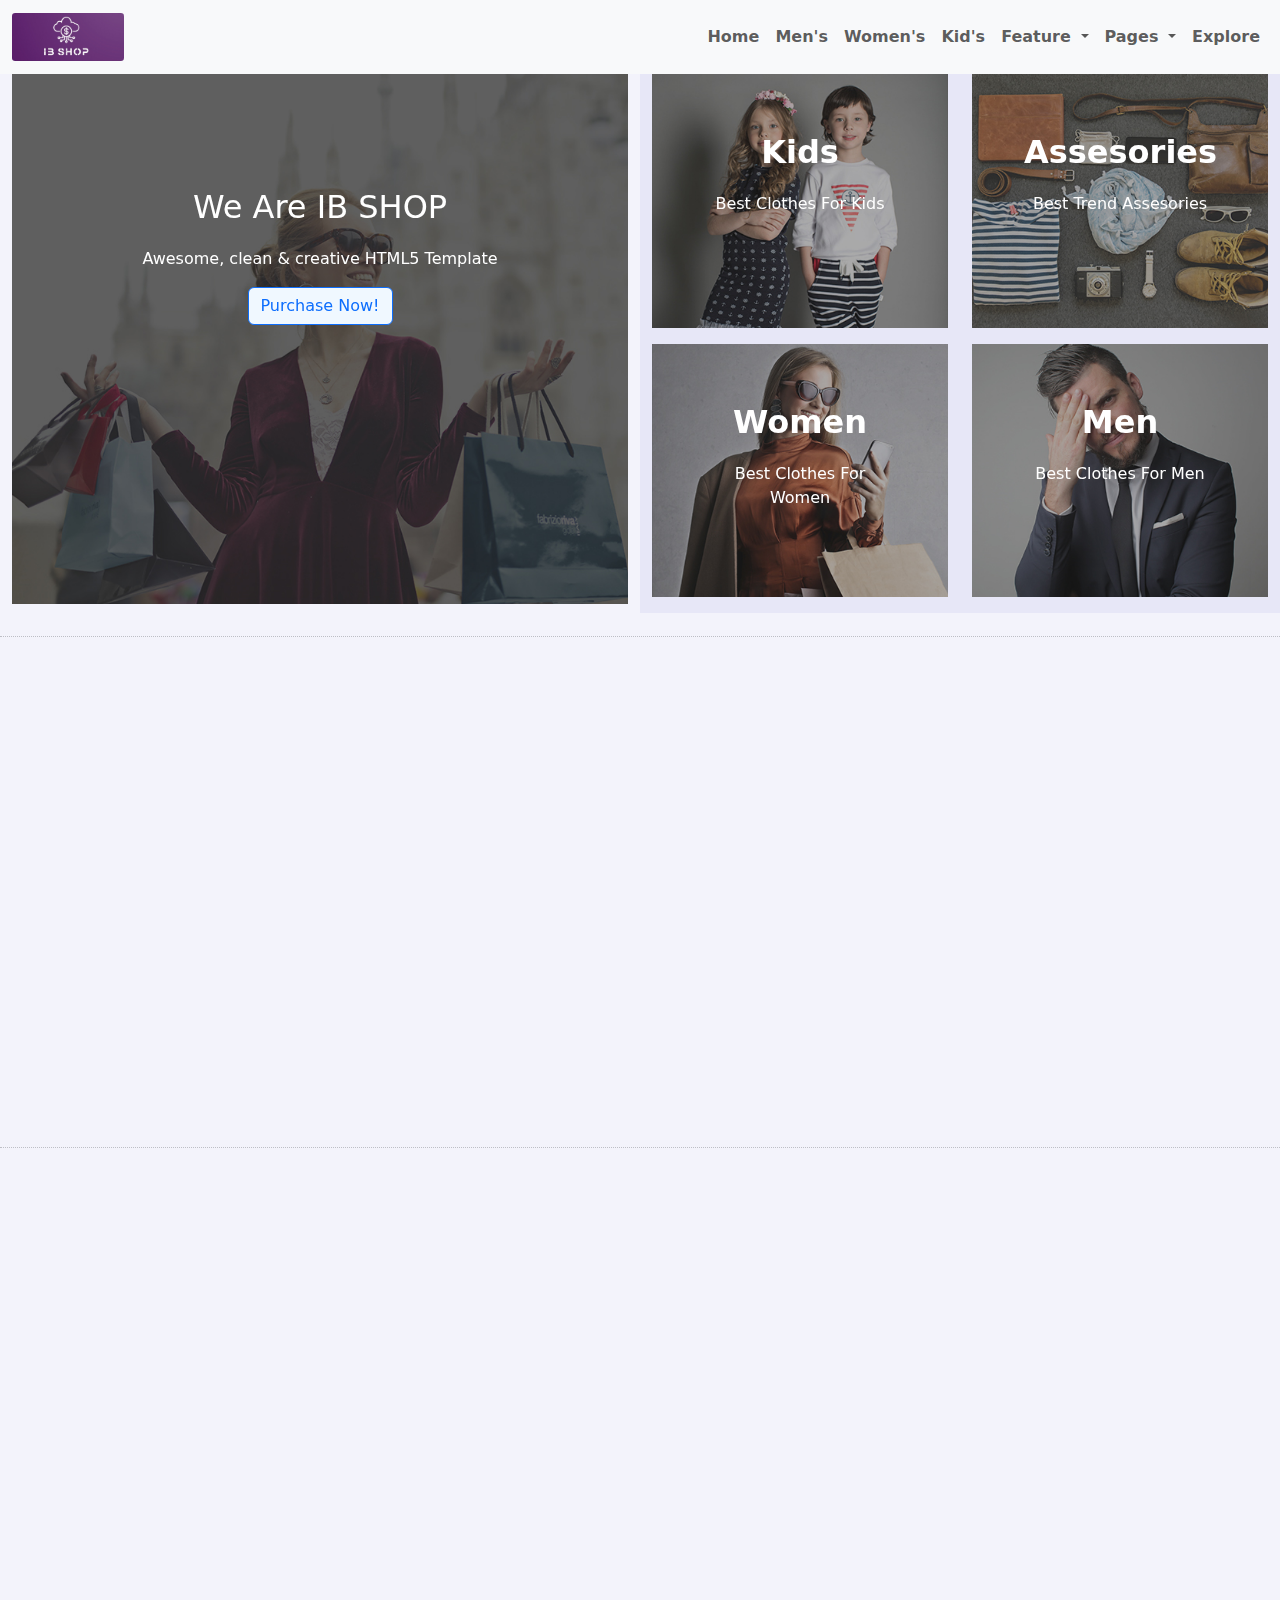
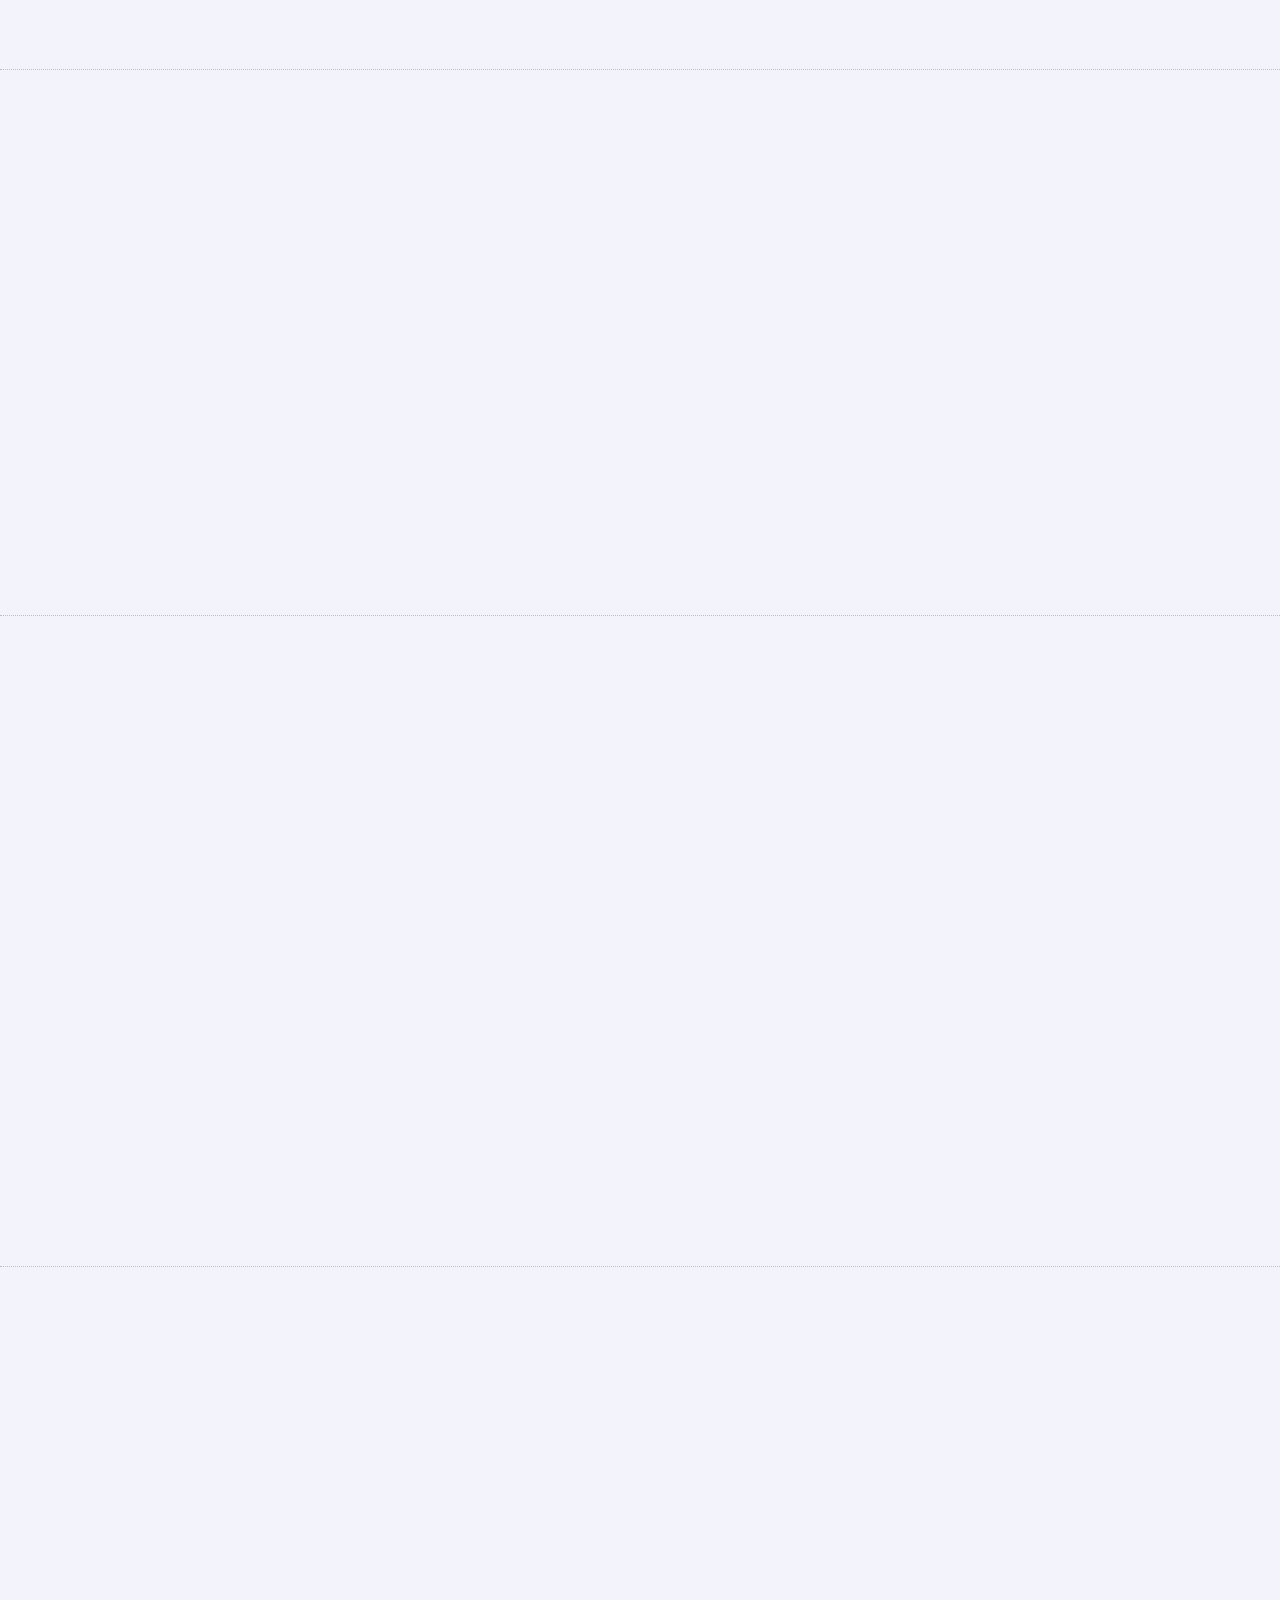
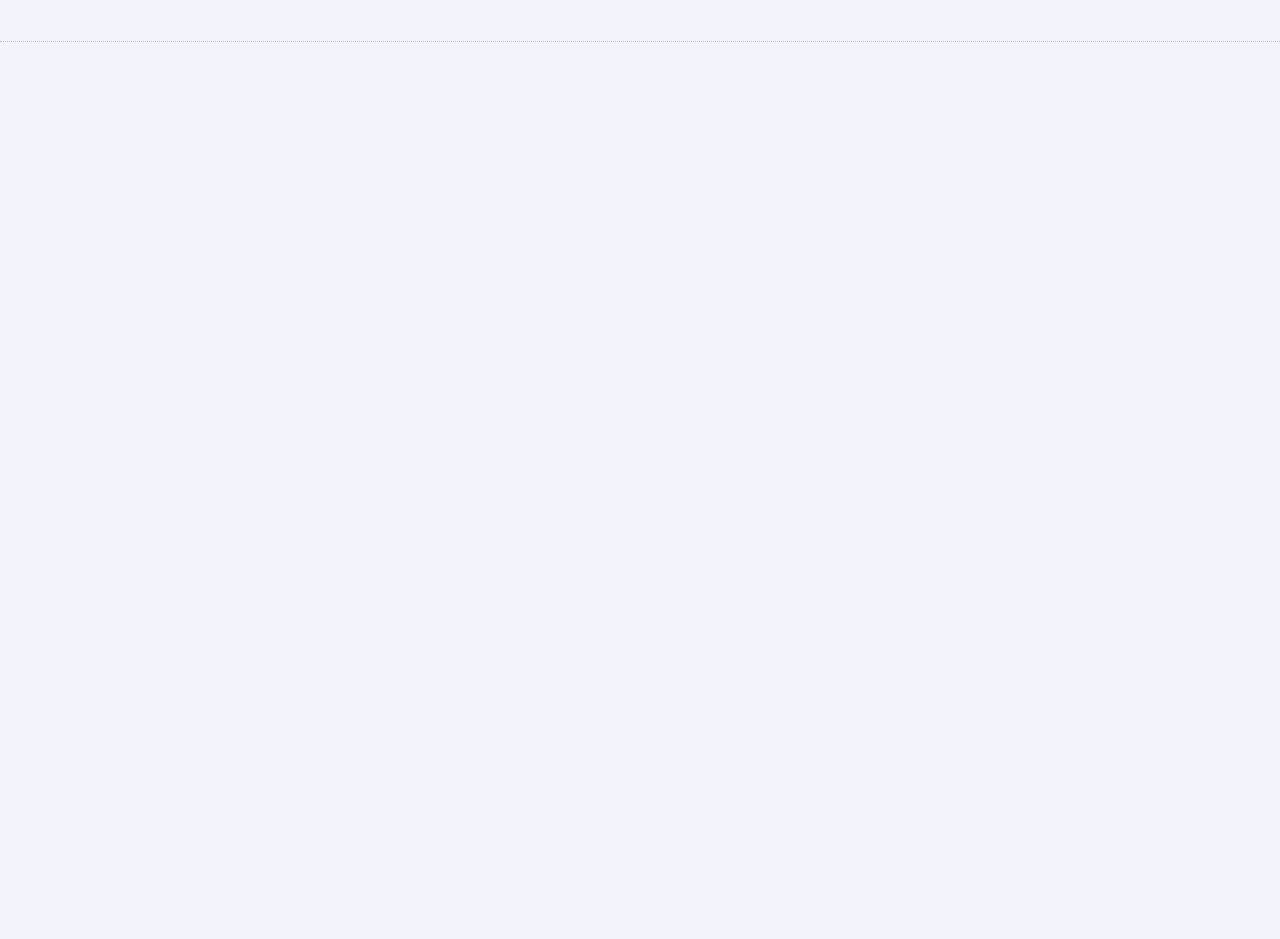
<file: index.html>
<!DOCTYPE html>
<html lang="en">

<head>
    <meta charset="UTF-8">
    <meta http-equiv="X-UA-Compatible" content="IE=edge">
    <meta name="viewport" content="width=device-width, initial-scale=1.0">
    <title>Document</title>
    <link href="https://unpkg.com/aos@2.3.1/dist/aos.css" rel="stylesheet">
    <link rel="stylesheet" href="bootstrap.minNew.css">
    <link rel="stylesheet" href="index.css">
    <!-- <link rel="stylesheet" href="https://cdnjs.cloudflare.com/ajax/libs/OwlCarousel2/2.3.4/assets/owl.carousel.css" integrity="sha512-UTNP5BXLIptsaj5WdKFrkFov94lDx+eBvbKyoe1YAfjeRPC+gT5kyZ10kOHCfNZqEui1sxmqvodNUx3KbuYI/A==" crossorigin="anonymous" referrerpolicy="no-referrer" /> -->
    <link rel="stylesheet" href="https://cdnjs.cloudflare.com/ajax/libs/OwlCarousel2/2.3.4/assets/owl.carousel.min.css" integrity="sha512-tS3S5qG0BlhnQROyJXvNjeEM4UpMXHrQfTGmbQ1gKmelCxlSEBUaxhRBj/EFTzpbP4RVSrpEikbmdJobCvhE3g==" crossorigin="anonymous" referrerpolicy="no-referrer" />
    <link rel="stylesheet" href="https://cdnjs.cloudflare.com/ajax/libs/OwlCarousel2/2.3.4/assets/owl.theme.default.min.css" integrity="sha512-sMXtMNL1zRzolHYKEujM2AqCLUR9F2C4/05cdbxjjLSRvMQIciEPCQZo++nk7go3BtSuK9kfa/s+a4f4i5pLkw==" crossorigin="anonymous" referrerpolicy="no-referrer" />
</head>

<body>
    <!-- ***** Header Area Start ***** -->
    <nav class="navbar navbar-expand-lg bg-body-tertiary">
        <div class="container-fluid">


            <a  class="navbar-brand" href="index.html"><img id="navbar_logo" src="Screenshot_20230209-172700_1.jpg" alt="" srcset=""></a>


            <button class="navbar-toggler" type="button" data-bs-toggle="collapse"
                data-bs-target="#navbarSupportedContent" aria-controls="navbarSupportedContent" aria-expanded="false"
                aria-label="Toggle navigation">
                <span class="navbar-toggler-icon"></span>
            </button>


            <div class="collapse navbar-collapse navbar_menu" id="navbarSupportedContent">
                <ul class="navbar-nav ms-auto mb-2 mb-lg-0">
                    <li class="nav-item">
                        <a class="nav-link " aria-current="page" href="/index.html">Home</a>
                    </li>
                    <li class="nav-item">
                        <a class="nav-link" href="#MensWearSection">Men's</a>
                    </li>
                    <li class="nav-item">
                        <a class="nav-link" href="#WomensWearSection">Women's</a>
                    </li>
                    <li class="nav-item">
                        <a class="nav-link" href="#KidsWearSection">Kid's</a>
                    </li>
                    <li class="nav-item dropdown">
                        <a class="nav-link dropdown-toggle" href="#" role="button" data-bs-toggle="dropdown"
                            aria-expanded="false">
                            Feature
                        </a>
                        <ul class="dropdown-menu">
                            <li><a class="dropdown-item" href="#">Feature Page1</a></li>
                            <li><a class="dropdown-item" href="#">Feature Page2</a></li>
                            <li><a class="dropdown-item" href="#">Feature Page3</a></li>
                            <li><a class="dropdown-item" href="#">Feature Page4</a></li>
                        </ul>
                    </li>
                    <li class="nav-item dropdown">
                        <a class="nav-link dropdown-toggle" href="#" role="button" data-bs-toggle="dropdown"
                            aria-expanded="false">
                            Pages
                        </a>
                        <ul class="dropdown-menu">
                            <li><a class="dropdown-item" href="About.html">About Us</a></li>
                            <li><a class="dropdown-item" href="Products.html">Products</a></li>
                            <li><a class="dropdown-item" href="SingleProduct.html">Single Product</a></li>
                            <li><a class="dropdown-item" href="Contect.html">Contact Us</a></li>
                        </ul>
                    </li>
                    <li class="nav-item">
                        <a class="nav-link ">Explore</a>
                    </li>
                </ul>

            </div>
        </div>
    </nav>
    <!-- ***** Header Area End ***** -->





    <!-- ................Banner Section start............... -->
    <div class="container-fluid mb-3"   data-aos="fade-up"  data-aos-offset="250">
        <div class="row">
            <div class="col-md-6 LeftContainer text-center">
                <figure class="justify-items-center">
                    <img id="BannerLeftImg" src="images/left-banner-image.jpg" alt=".....Loading" srcset="">


                    <div class="bannerBody">
                        <p class="BannerLeftImgTitle">We Are IB SHOP</p>
                        <p class="bannerDiscrption "> Awesome, clean & creative HTML5 Template</p>
                        <button class="btn btn-outline-primary">Purchase Now!</button>
                    </div>

                </figure>
            </div>

            <div class="col-md-6">
                <div class="row">
                    <div class="col-md-6 BannerRightContainer top_left">
                        <figure>
                            <img src="images/baner-right-image-03.jpg" alt="" srcset="">

                        </figure>
                        <div class="imgbody">
                            <p class="bannercard-title"> Kids</p>
                            <p class="description"> Best Clothes For Kids</p>
                        </div>
                    </div>
                    <div class="col-md-6 BannerRightContainer top-right">
                        <figure>
                            <img src="images/baner-right-image-04.jpg" alt="" srcset="">

                        </figure>
                        <div class="imgbody">
                            <p class="bannercard-title"> Assesories</p>
                            <p class="description"> Best Trend Assesories</p>
                        </div>
                    </div>
                </div>
                <div class="row">

                    <div class="col-md-6 BannerRightContainer bottom-left">
                      <a href="#WomensWearSection">
                        <figure>
                            <img src="images/baner-right-image-01.jpg" alt="" srcset="">

                        </figure>
                        <div class="imgbody">
                            <p class="bannercard-title"> Women</p>
                            <p class="description"> Best Clothes For Women</p>
                        </div>
                      </a>
                    </div>


                    <div class="col-md-6 BannerRightContainer bottom-right">

                        <a href="#MensWearSection">
                             <figure>
                            <img src="images/baner-right-image-02.jpg" alt="" srcset="">

                        </figure>
                        <div class="imgbody">
                            <p class="bannercard-title"> Men</p>
                            <p class="description"> Best Clothes For Men</p>
                        </div> 
                        </a>
                      
                    </div>

                </div>
            </div>
        </div>
    </div>
    <!-- ................Banner Section End............... -->

    <hr style="border-style: dotted;">

    <!-- ..........Men's Item Section Start.............. -->
    <section id="MensWearSection" >
        <div class="container mb-5">
            <div class="row"   data-aos="fade-up"  data-aos-offset="250">
                <h1 class="mensHeading"> Men's Latest</h1>
                <p class="menSubheading">Details to details is what makes Hexashop different from the other themes.</p>
            </div>
            <div class="row">
                <div class="row row-cols-1 row-cols-md-4 d-flex justify-content-center d-flex justify-items-center g-4">
                    <div class="col productsgap"   data-aos="fade-up"  data-aos-offset="250">
                        <div class="card h-100">
                            <img src="images/men-01.jpg" class="card-img-top" alt="...">
                            <div class="card-body">
                                <h5 class="card-title">Classic Spring</h5>
                                <p class="card-text">$120.00</p>
                            </div>

                        </div>
                    </div>
                    <div class="col productsgap"   data-aos="fade-up"  data-aos-offset="250">
                        <div class="card h-100">
                            <img src="images/men-02.jpg" class="card-img-top" alt="...">
                            <div class="card-body">
                                <h5 class="card-title">Air Force 1 X</h5>
                                <p class="card-text">$85.00</p>
                            </div>

                        </div>
                    </div>
                    <div class="col productsgap"   data-aos="fade-up"  data-aos-offset="250">
                        <div class="card h-100">
                            <img src="images/men-03.jpg" class="card-img-top" alt="...">
                            <div class="card-body">
                                <h5 class="card-title">Love Nana '20</h5>
                                <p class="card-text">$180.00</p>
                            </div>

                        </div>
                    </div>
                </div>
            </div>
        </div>


    </section>

    <!-- ..........Men's Item Section End.............. -->

    <hr style="border-style: dotted;">

    <!-- ..........Women's Item Section Start.............. -->
    <section id="WomensWearSection"   data-aos="fade-up"  data-aos-offset="250">
        <div class="container mt-5 mb-5">
            <div class="row">
                <h1 class="mensHeading"> Whomen's Latest</h1>
                <p class="menSubheading">Details to details is what makes My shop different from the other themes.</p>
            </div>
            <div class="row">
                <div class="row row-cols-1 row-cols-md-4 d-flex justify-content-center  g-3 ">
                    <div class="col  productsgap"    data-aos="fade-up"  data-aos-offset="250">
                        <div class="card h-100">
                            <img src="images/women-01.jpg" class="card-img-top" alt="...">
                            <div class="card-body">
                                <h5 class="card-title">Classic dress</h5>
                                <p class="card-text">$40.00</p>
                            </div>

                        </div>
                    </div>
                    <div class="col productsgap"    data-aos="fade-up"  data-aos-offset="250">
                        <div class="card h-100">
                            <img src="images/women-02.jpg" class="card-img-top" alt="...">
                            <div class="card-body">
                                <h5 class="card-title">Green Jacket</h5>
                                <p class="card-text">$850.00</p>
                            </div>

                        </div>
                    </div>
                    <div class="col productsgap"    data-aos="fade-up"  data-aos-offset="250">
                        <div class="card h-100">
                            <img src="images/women-03.jpg" class="card-img-top" alt="...">
                            <div class="card-body">
                                <h5 class="card-title">LFantestic dress</h5>
                                <p class="card-text">$190.00</p>
                            </div>

                        </div>
                    </div>
                </div>
            </div>
        </div>
    </section>

    <!-- ..........Women's Item Section End.............. -->

    <hr style="border-style: dotted;">

    <!-- ..........Kid's Item Section Start.............. -->
    <section id="KidsWearSection"   data-aos="fade-up"  data-aos-offset="250">
        <div class="container mt-5 mb-5">
            <div class="row ">
                <h1 class="mensHeading"> Kids's Latest</h1>
                <p class="menSubheading">Details to details is what makes My shop different from the other themes.</p>
            </div>
            <div class="row mt-2">
                <div class="row row-cols-1 row-cols-md-4 d-flex justify-content-center d-flex justify-items-center g-4">
                    <div class="col productsgap"   data-aos="fade-down-right"  data-aos-offset="250">
                        <div class="card h-100">
                            <img src="images/kid-01.jpg" class="card-img-top" alt="...">
                            <div class="card-body">
                                <h5 class="card-title">Classic Spring</h5>
                                <p class="card-text">$120.00</p>
                            </div>

                        </div>
                    </div>
                    <div class="col productsgap"   data-aos="fade-in"  data-aos-offset="250">
                        <div class="card h-100">
                            <img src="images/kid-02.jpg" class="card-img-top" alt="...">
                            <div class="card-body">
                                <h5 class="card-title">Air Force 1 X</h5>
                                <p class="card-text">$85.00</p>
                            </div>

                        </div>
                    </div>
                    <div class="col productsgap"   data-aos="fade-down-left"  data-aos-offset="250">
                        <div class="card h-100">
                            <img src="images/kid-03.jpg" class="card-img-top" alt="...">
                            <div class="card-body">
                                <h5 class="card-title">Love Nana '20</h5>
                                <p class="card-text">$180.00</p>
                            </div>

                        </div>
                    </div>
                </div>
            </div>
        </div>


    </section>

    <!-- ..........Kid's Item Section End.............. -->

    <hr style="border-style: dotted;">

    <!-- .........Explore Section start.............. -->

    <section id="Explorer"   data-aos="fade-up"  data-aos-offset="250">
        <div class="container mt-5 mb-5">
            <div class="row">
                <div class="col-md-6 p-3">
                    <h1 class="explorHeading mb-5">Explore Our Products</h1>
                    <p class="descr1 mt-3 ">
                        You are allowed to use this HexaShop HTML CSS template. You can feel free to modify or edit this
                        layout. You can convert this template as any kind of ecommerce CMS theme as you wish.
                    </p>

                    <p class="notice text-primary">
                        You are not allowed to redistribute this template ZIP file on any other website.
                    </p>
                    <p class="descr2">
                        There are 5 pages included in this HexaShop Template and we are providing it to you for
                        absolutely free of charge at our TemplateMo website. There are web development costs for us.
                    </p>

                    <p class="descr3">
                        If this template is beneficial for your website or business, please kindly support us a little
                        via PayPal. Please also tell your friends about our great website. Thank you.
                    </p>

                    <button class="moreinfo btn btn-outline-primary"   data-aos="fade-up"  data-aos-offset="250">Discover More</button>
                </div>
                <div class="col-md-6 ">
                    <div class="row">
                        <div class="col-md-6 text-center content-center">
                            <h2 class="LetherBags">Leather Bags</h2>
                            <p class="text-default">Latest collection</p>
                        </div>
                        <div class="col-md-6 g-3 mt-2">
                            <img src="images/explore-image-01.jpg" alt="">
                        </div>
                    </div>
                    <div class="row">
                        <div class="col-md-6 mt-3">
                            <img src="images/explore-image-02.jpg" alt="">
                        </div>
                        <div class="col-md-6 text-center content-center ">
                            <h3>Different Types</h3>
                            <p>Over 304 Products</p>
                        </div>
                    </div>
                </div>
            </div>
        </div>
    </section>


    <!-- .........Explore Section End.............. -->

    <hr style="border-style: dotted;">

    <!-- .............Social Media Section start............. -->

    <section id="socialmedia"   data-aos="fade-up"  data-aos-offset="250" >
        <div class="container mt-5 mb-5">
            <h1 class="mb-4">Social Media</h1>
            <p>Details to details is what makes Hexashop different from the other themes.</p>
            <div class="row">
                <div class="col-md-2"><img src="images/instagram-01.jpg" alt=""></div>
                <div class="col-md-2"><img src="images/instagram-02.jpg" alt=""></div>
                <div class="col-md-2"><img src="images/instagram-03.jpg" alt=""></div>
                <div class="col-md-2"><img src="images/instagram-04.jpg" alt=""></div>
                <div class="col-md-2"><img src="images/instagram-05.jpg" alt=""></div>
                <div class="col-md-2"><img src="images/instagram-06.jpg" alt=""></div>
            </div>
        </div>
    </section>
    <!-- .............Social Media Section End............. -->

    <hr style="border-style: dotted;">

    <!-- ..............testimonial section start........... -->
    <div class="container mt-5 mb-5"   data-aos="fade-up"  data-aos-offset="250">
        <div class="row">
            <div class="col-md-8">
                <h2>By Subscribing To Our Newsletter You Can Get 30% Off</h2>
                <p>Details to details is what makes Hexashop different from the other themes.</p>
           

            <input type="text" placeholder="Your Name"> <br><br>
            <input type="email" placeholder="Your Email Adress"> <br><br>

            <button class="bg-dark text-white pt-2 pb-2 ps-5 pe-5">Go</button><br><br>
 </div>
            <div class="col-md-4">
                <div class="row">
                <div class="col-md-6">
                    <h6>Store Location:</h6>
                    <p>Sunny Isles Beach, FL 33160, United States</p>

                    <h6>Phone:</h6>
                    <p>010-020-0340</p>

                    <h6>Office Location:</h6>
                    <p>indore center</p>
                </div>
                <div class="col-md-6">
                    <h6>Work Hours:</h6>
                    <p>07:30 AM - 9:30 PM Daily</p>

                    <h6>Email:</h6>
                    <p>info@company.com</p>

                    <h6>Social Media:</h6>
                    <p>
                       <a href="">Facebook</a> 
                       <a href="">Instagram</a> 
                       <a href="">Behance</a> 
                       <a href="">Linkedin</a> 
                       </p>
                </div>
            </div>
            </div>
        </div>
    </div>
    <!-- ..............testimonial section end........... -->

    <!-- .............Footer section Sart................ -->
    <secttion id="FooterSection"   data-aos="fade-up"  data-aos-offset="250">
        <div class="conatainer-fluied">

            <div class="container pt-5">
                 <div class="row text-center mt-5 mb-5">
                    <div class="col-md-3 textdesign">
                        <div class="footerlogo text-white mt-5">MY SHOP</div>
                        <p class="address text-white">45001, indore shubhash road </p>
                        <p class="email text-white">**********@**gmail.com</p>
                        <p class="contactNo text-white">*******85</p>
                    </div>
                    <div class="col-md-3 textdesign">
                        <h3 class="footertitle">Shoping & Categories</h3>
                            <ul type="none" class="footerList" >
                                <li><a href="#MensWearSection">Men's Shoping</a></li>
                                <li><a href="#WomensWearSection">Women's Shoping</a></li>
                                <li><a href="KidsWearSection">Kid's Shoping</a></li>
                            </ul>
                    </div>
                    <div class="col-md-3 textdesign">
                        <h3 class="footertitle">Useful Links</h3>
                        <ul type="none" class="footerList">
                            <li><a href="#">HomePage</a></li>
                            <li><a href="#">About Us</a></li>
                            <li><a href="#">Help</a></li>
                            <li><a href="#">Contact Us</a></li>
                        </ul>
                    </div>
                    <div class="col-md-3 textdesign">
                        <h3 class="footertitle">Help & Information</h3>
                        <ul type="none" class="footerList">
                            <li><a href="#">Help</a></li>
                            <li><a href="#"> FAQ's</a></li>
                            <li><a href="#">Shiping</a></li>
                            <li><a href="#">Tracking Id</a></li>
                        </ul>
                    </div>

                    <hr class="text-white">

                    <div class="copyright textdesign">
                        <p class="text-white">Copyright&COPY;2023 MY SHOP Co. PVT. Ltd All Right Reserved.</p>
                        <ul type="none" class="footerList d-flex justify-content-center">
                            <li> <a href="#"> <img class="icon" src="images/facebook.svg" alt="" srcset=""></a> </li>
                            <li> <a href="#"> <img class="icon" src="images/twitter.svg" alt="" srcset=""></a> </li>
                            <li> <a href="#"> <img class="icon" src="images/linkedin.svg" alt="" srcset=""></a> </li>
                            <li> <a href="#"> <img class="icon" src="images/instagram.svg" alt="" srcset=""></a> </li>
                        </ul>
                    </div>
                </div>
            </div>
           
        </div>
    </secttion>
    <!-- .............Footer section end................ -->

    <!-- .........COROSAL TRY .......... -->
    <!-- <div class="owl-carousel owl-theme">
        <div class="item"><h4>1</h4></div>
        <div class="item"><h4>2</h4></div>
        <div class="item"><h4>3</h4></div>
        <div class="item"><h4>4</h4></div>
        <div class="item"><h4>5</h4></div>
        <div class="item"><h4>6</h4></div>
        <div class="item"><h4>7</h4></div>
        <div class="item"><h4>8</h4></div>
        <div class="item"><h4>9</h4></div>
        <div class="item"><h4>10</h4></div>
        <div class="item"><h4>11</h4></div>
        <div class="item"><h4>12</h4></div>
    </div>


 -->





<!-- <script src="https://cdnjs.cloudflare.com/ajax/libs/OwlCarousel2/2.3.4/owl.carousel.min.js" integrity="sha512-bPs7Ae6pVvhOSiIcyUClR7/q2OAsRiovw4vAkX+zJbw3ShAeeqezq50RIIcIURq7Oa20rW2n2q+fyXBNcU9lrw==" crossorigin="anonymous" referrerpolicy="no-referrer"></script>
<script src="https://cdnjs.cloudflare.com/ajax/libs/OwlCarousel2/2.3.4/owl.carousel.js" integrity="sha512-gY25nC63ddE0LcLPhxUJGFxa2GoIyA5FLym4UJqHDEMHjp8RET6Zn/SHo1sltt3WuVtqfyxECP38/daUc/WVEA==" crossorigin="anonymous" referrerpolicy="no-referrer"></script>
    <script src="index.js"></script>
    <script>
        
        $('.owl-carousel').owlCarousel({
            loop:true,
            margin:10,
            nav:true,
            responsive:{
                0:{
                    items:1
                },
                600:{
                    items:3
                },
                1000:{
                    items:5
                }
            }
        })
        
        </script> -->
        <script src="https://unpkg.com/aos@2.3.1/dist/aos.js"></script>
        <script>
            AOS.init(
                {

                }
            );
          </script>
        <script src="bootstrap.bundle.min.js"></script>
</body>

</html>
</file>
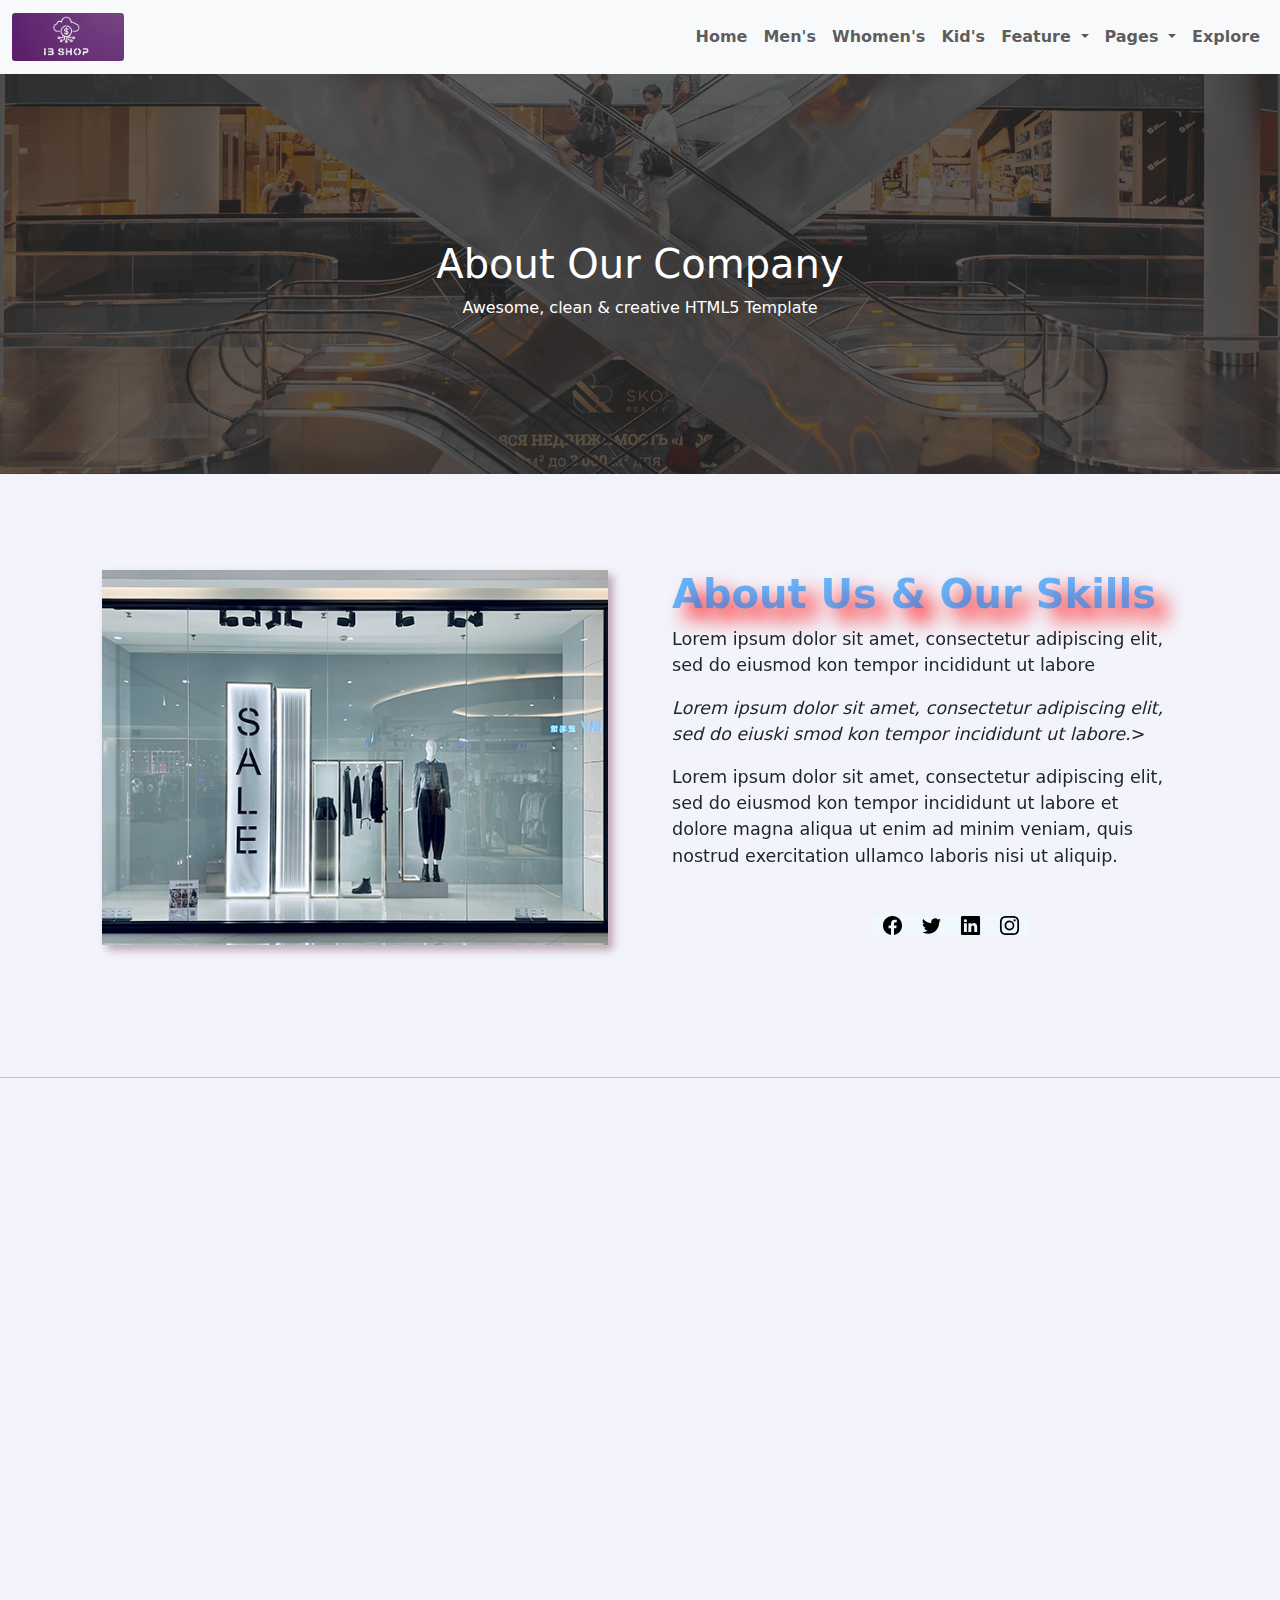
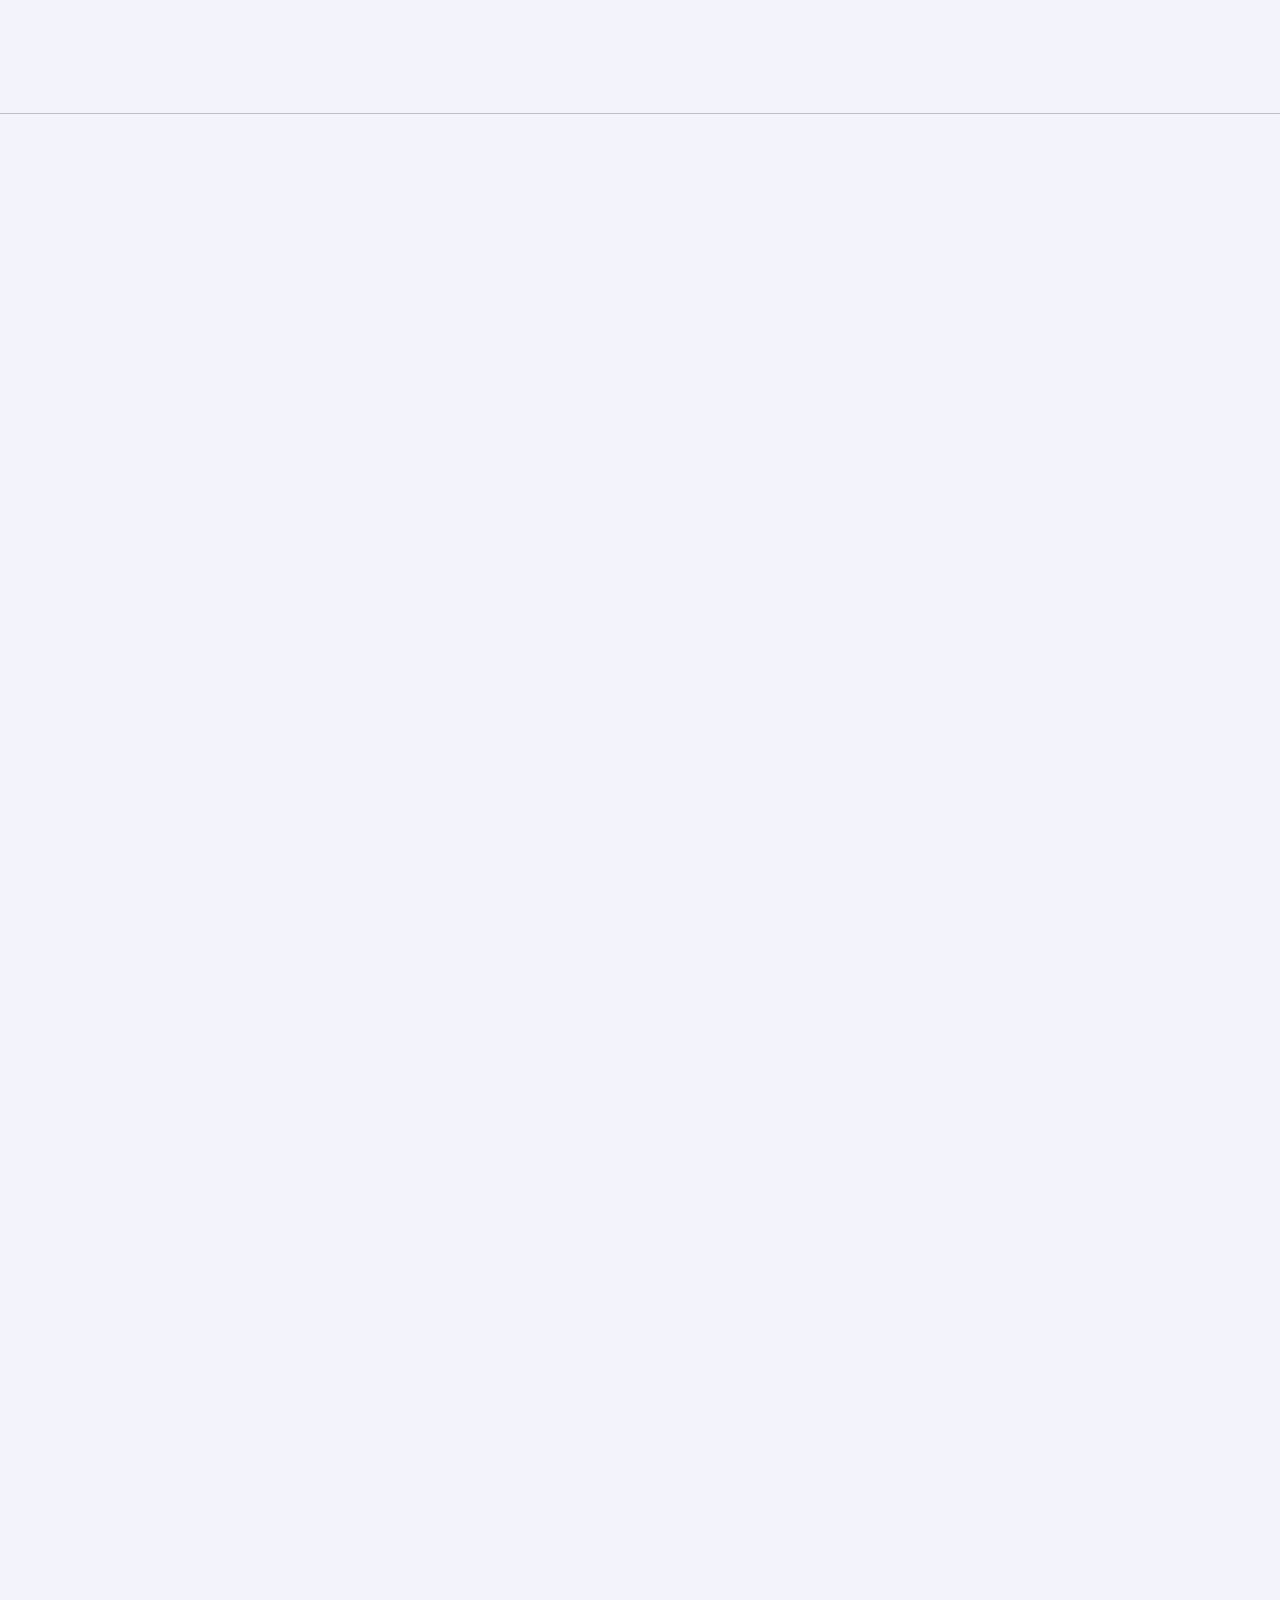
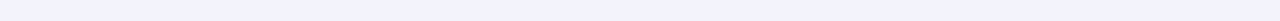
<file: About.html>
<!DOCTYPE html>
<html lang="en">

<head>
    <meta charset="UTF-8">
    <meta http-equiv="X-UA-Compatible" content="IE=edge">
    <meta name="viewport" content="width=device-width, initial-scale=1.0">
    <title>MY SHOPE</title>
    <link rel="stylesheet" href="bootstrap.minNew.css">
    <link rel="stylesheet" href="index.css">
    <link rel="stylesheet" href="About.css">
    <link href="https://unpkg.com/aos@2.3.1/dist/aos.css" rel="stylesheet">

</head>

<body>
    <!-- ***** Header Area Start ***** -->
    <nav class="navbar navbar-expand-lg bg-body-tertiary">
        <div class="container-fluid">
            <a class="navbar-brand" href="index.html"><img id="navbar_logo" src="Screenshot_20230209-172700_1.jpg"
                    alt="" srcset=""></a>
            <button class="navbar-toggler" type="button" data-bs-toggle="collapse"
                data-bs-target="#navbarSupportedContent" aria-controls="navbarSupportedContent" aria-expanded="false"
                aria-label="Toggle navigation">
                <span class="navbar-toggler-icon"></span>
            </button>

            <div class="collapse navbar-collapse navbar_menu" id="navbarSupportedContent">
                <ul class="navbar-nav ms-auto mb-2 mb-lg-0">
                    <li class="nav-item">
                        <a class="nav-link " aria-current="page" href="index.html">Home</a>
                    </li>
                    <li class="nav-item">
                        <a class="nav-link" href="#MensWearSection">Men's</a>
                    </li>
                    <li class="nav-item">
                        <a class="nav-link" href="#WomensWearSection">Whomen's</a>
                    </li>
                    <li class="nav-item">
                        <a class="nav-link" href="#KidsWearSection">Kid's</a>
                    </li>
                    <li class="nav-item dropdown">
                        <a class="nav-link dropdown-toggle" href="#" role="button" data-bs-toggle="dropdown"
                            aria-expanded="false">
                            Feature
                        </a>
                        <ul class="dropdown-menu">
                            <li><a class="dropdown-item" href="#">Feature Page1</a></li>
                            <li><a class="dropdown-item" href="#">Feature Page2</a></li>
                            <li><a class="dropdown-item" href="#">Feature Page3</a></li>
                            <li><a class="dropdown-item" href="#">Feature Page4</a></li>
                        </ul>
                    </li>
                    <li class="nav-item dropdown">
                        <a class="nav-link dropdown-toggle" href="#" role="button" data-bs-toggle="dropdown"
                            aria-expanded="false">
                            Pages
                        </a>
                        <ul class="dropdown-menu">
                            <li><a class="dropdown-item" href="About.html">About Us</a></li>
                            <li><a class="dropdown-item" href="Products.html">Products</a></li>
                            <li><a class="dropdown-item" href="SingleProduct.html">Single Product</a></li>
                            <li><a class="dropdown-item" href="Contect.html">Contact Us</a></li>
                        </ul>
                    </li>
                    <li class="nav-item">
                        <a class="nav-link ">Explore</a>
                    </li>
                </ul>

            </div>
        </div>
    </nav>
    <!-- ***** Header Area End ***** -->

    <!-- ................About Banner Section Start.......... -->

    <div class="container-fluied">
        <div class="row  AboutBanner">

            <figure>
                <img src="images/about-us-page-heading.jpg" alt="">
            </figure>
            <div class=" Banner_discription">
                <h1>About Our Company</h1>
                <p>Awesome, clean & creative HTML5 Template </p>
            </div>
        </div>
    </div>

    <!-- ................About Banner Section End.......... -->


    <!-- .............Section1 About Us Skill Start.......... -->
    <section class="Skill_section"   data-aos="fade-up"  data-aos-offset="250">
        <div class="container skill_container mt-5 mb-5">
            <div class="row">
                <div class="col-md-6 image_container">
                    <figure>
                        <img src="images/about-left-image.jpg" alt="" srcset="">
                    </figure>
                </div>
                <div class="col-md-6 skill_detail">
                    <h1 class=".section_heading">About Us & Our Skills</h1>

                    <p>Lorem ipsum dolor sit amet, consectetur adipiscing elit, sed do eiusmod kon tempor incididunt ut
                        labore</p>

                    <p><i>Lorem ipsum dolor sit amet, consectetur adipiscing elit, sed do eiuski smod kon tempor
                            incididunt
                            ut labore.</i>></p>

                    <p>Lorem ipsum dolor sit amet, consectetur adipiscing elit, sed do eiusmod kon tempor incididunt ut
                        labore et dolore magna aliqua ut enim ad minim veniam, quis nostrud exercitation ullamco laboris
                        nisi ut aliquip.</p>

                    <div class="icon">
                        <ul type="none" class="footerList d-flex justify-content-center">
                            <li> <a href="#"> <img class="icon" src="images/facebook.svg" alt="" srcset=""></a> </li>
                            <li> <a href="#"> <img class="icon" src="images/twitter.svg" alt="" srcset=""></a> </li>
                            <li> <a href="#"> <img class="icon" src="images/linkedin.svg" alt="" srcset=""></a> </li>
                            <li> <a href="#"> <img class="icon" src="images/instagram.svg" alt="" srcset=""></a> </li>
                        </ul>
                    </div>
                </div>
            </div>
        </div>
    </section>
    <!-- .............Section1 About Us Skill End.......... -->
    <hr>
    <!-- ............Team Section Start........... -->
    <div class="container mt-5 mb-5"   data-aos="fade-up"  data-aos-offset="250">
        <div class="row team_detail text-center">
            <h1 class="section_heading">Our Amazing Team</h1>
            <p> <i>Details to details is what makes Hexashop different from the other themes.</i> </p>
        </div>
        <div class="row cart_row">
            <div class="col-md-4 text-center">
                <div class="team-cart">
                    <figure>
                        <img src="images/team-member-01.jpg" alt="" srcset="">
                    </figure>
                    <h3 class="teamMemberName"> Divyanshi Patel </h3>
                    <p class="designation"> <i> Product Caretaker </i> </p>
                </div>

            </div>

            <div class="col-md-4 text-center">
                <div class="team-cart">
                    <figure>
                        <img src="images/team-member-02.jpg" alt="" srcset="">
                    </figure>
                    <h3 class="teamMemberName"> Divyansh </h3>
                    <p class="designation"> <i> Product Caretaker </i> </p>
                </div>

            </div>
            <div class="col-md-4 text-center">
                <div class="team-cart">
                    <figure>
                        <img src="images/team-member-03.jpg" alt="" srcset="">
                    </figure>
                    <h3 class="teamMemberName"> Divyansh </h3>
                    <p class="designation"> <i> Product Caretaker </i> </p>
                </div>

            </div>
        </div>



    </div>
    <!-- ............Team Section End........... -->

    <hr>

    <!--............ Our Services Section Start............ -->

    <div class="container mt-5 mb-5"   data-aos="fade-up"  data-aos-offset="250">
        <div class="row text-center service_detail">
            <h1 class="section_heading">Our Services</h1>
            <p> <i>Details to details is what makes MY Shop different from the other themes.</i> </p>
        </div>
        <div class="row service_carts">
            <div class="col-md-4 text-center">
                <div class="service_cart">
                    <div class="cart-title-description text-center">
                        <h3 class="cart-header">Synther Vaporware</h3>
                        <p class="cart-desc"> <i> Lorem ipsum dolor sit amet, consecteturti adipiscing elit, sed do
                                eiusmod temp incididunt ut labore, et dolore quis ipsum suspend.</i> </p>
                    </div>

                    <figure>
                        <img src="images/service-01.jpg" alt="" srcset="">
                    </figure>
                </div>
            </div>
            <div class="col-md-4 text-center">
                <div class="service_cart">
                    <div class="cart-title-description text-center">
                        <h3 class="cart-header"> Locavore Squidward </h3>
                        <p class="cart-desc"> <i> Lorem ipsum dolor sit amet, consecteturti adipiscing elit, sed do
                                eiusmod temp incididunt ut labore, et dolore quis ipsum suspend. </i> </p>
                    </div>

                    <figure>
                        <img src="images/service-02.jpg" alt="" srcset="">
                    </figure>
                </div>
            </div>
            <div class="col-md-4 text-center">
                <div class="service_cart">
                    <div class="cart-title-description text-center">
                        <h3 class="cart-header"> Health Gothfam </h3>
                        <p class="cart-desc"> <i>Lorem ipsum dolor sit amet, consecteturti adipiscing elit, sed do
                                eiusmod temp incididunt ut labore, et dolore quis ipsum suspend.</i> </p>
                    </div>

                    <figure>
                        <img src="images/service-03.jpg" alt="" srcset="">
                    </figure>
                </div>
            </div>
        </div>

    </div>

    <!--............ Our Services Section  End............ -->

    <!-- ..............testimonial section start........... -->
    <div class="container mt-5 mb-5"   data-aos="fade-up"  data-aos-offset="250">
        <div class="row">
            <div class="col-md-8">
                <h2>By Subscribing To Our Newsletter You Can Get 30% Off</h2>
                <p>Details to details is what makes Hexashop different from the other themes.</p>


                <input type="text" placeholder="Your Name"> <br><br>
                <input type="email" placeholder="Your Email Adress"> <br><br>

                <button class="bg-dark text-white pt-2 pb-2 ps-5 pe-5">Go</button><br><br>
            </div>
            <div class="col-md-4">
                <div class="row">
                    <div class="col-md-6">
                        <h6>Store Location:</h6>
                        <p>Sunny Isles Beach, FL 33160, United States</p>

                        <h6>Phone:</h6>
                        <p>010-020-0340</p>

                        <h6>Office Location:</h6>
                        <p>indore center</p>
                    </div>
                    <div class="col-md-6">
                        <h6>Work Hours:</h6>
                        <p>07:30 AM - 9:30 PM Daily</p>

                        <h6>Email:</h6>
                        <p>info@company.com</p>

                        <h6>Social Media:</h6>
                        <p>
                            <a href="">Facebook</a>
                            <a href="">Instagram</a>
                            <a href="">Behance</a>
                            <a href="">Linkedin</a>
                        </p>
                    </div>
                </div>
            </div>
        </div>
    </div>
    <!-- ..............testimonial section end........... -->


    <!-- .............Footer section Sart................ -->
    <secttion id="FooterSection"   data-aos="fade-up"  data-aos-offset="250">
        <div class="conatainer-fluied">

            <div class="container pt-5">
                <div class="row text-center mt-5 mb-5">
                    <div class="col-md-3 textdesign">
                        <div class="footerlogo text-white mt-5">MY SHOP</div>
                        <p class="address text-white">45001, indore shubhash road </p>
                        <p class="email text-white">**********@**gmail.com</p>
                        <p class="contactNo text-white">*******85</p>
                    </div>
                    <div class="col-md-3 textdesign">
                        <h3 class="footertitle">Shoping & Categories</h3>
                        <ul type="none" class="footerList">
                            <li><a href="#MensWearSection">Men's Shoping</a></li>
                            <li><a href="#WomensWearSection">Women's Shoping</a></li>
                            <li><a href="KidsWearSection">Kid's Shoping</a></li>
                        </ul>
                    </div>
                    <div class="col-md-3 textdesign">
                        <h3 class="footertitle">Useful Links</h3>
                        <ul type="none" class="footerList">
                            <li><a href="#">HomePage</a></li>
                            <li><a href="#">About Us</a></li>
                            <li><a href="#">Help</a></li>
                            <li><a href="#">Contact Us</a></li>
                        </ul>
                    </div>
                    <div class="col-md-3 textdesign">
                        <h3 class="footertitle">Help & Information</h3>
                        <ul type="none" class="footerList">
                            <li><a href="#">Help</a></li>
                            <li><a href="#"> FAQ's</a></li>
                            <li><a href="#">Shiping</a></li>
                            <li><a href="#">Tracking Id</a></li>
                        </ul>
                    </div>

                    <hr class="text-white">

                    <div class="copyright textdesign">
                        <p class="text-white">Copyright&COPY;2023 MY SHOP Co. PVT. Ltd All Right Reserved.</p>
                        <ul type="none" class="footerList d-flex justify-content-center">
                            <li> <a href="#"> <img class="icon" src="images/facebook.svg" alt="" srcset=""></a> </li>
                            <li> <a href="#"> <img class="icon" src="images/twitter.svg" alt="" srcset=""></a> </li>
                            <li> <a href="#"> <img class="icon" src="images/linkedin.svg" alt="" srcset=""></a> </li>
                            <li> <a href="#"> <img class="icon" src="images/instagram.svg" alt="" srcset=""></a> </li>
                        </ul>
                    </div>
                </div>
            </div>

        </div>
    </secttion>
    <!-- .............Footer section end................ -->

    <script src="https://unpkg.com/aos@2.3.1/dist/aos.js"></script>
    <script>
        AOS.init(
            {

            }
        );
      </script>
    <script src="bootstrap.bundle.min.js"></script>
</body>

</html>
</file>
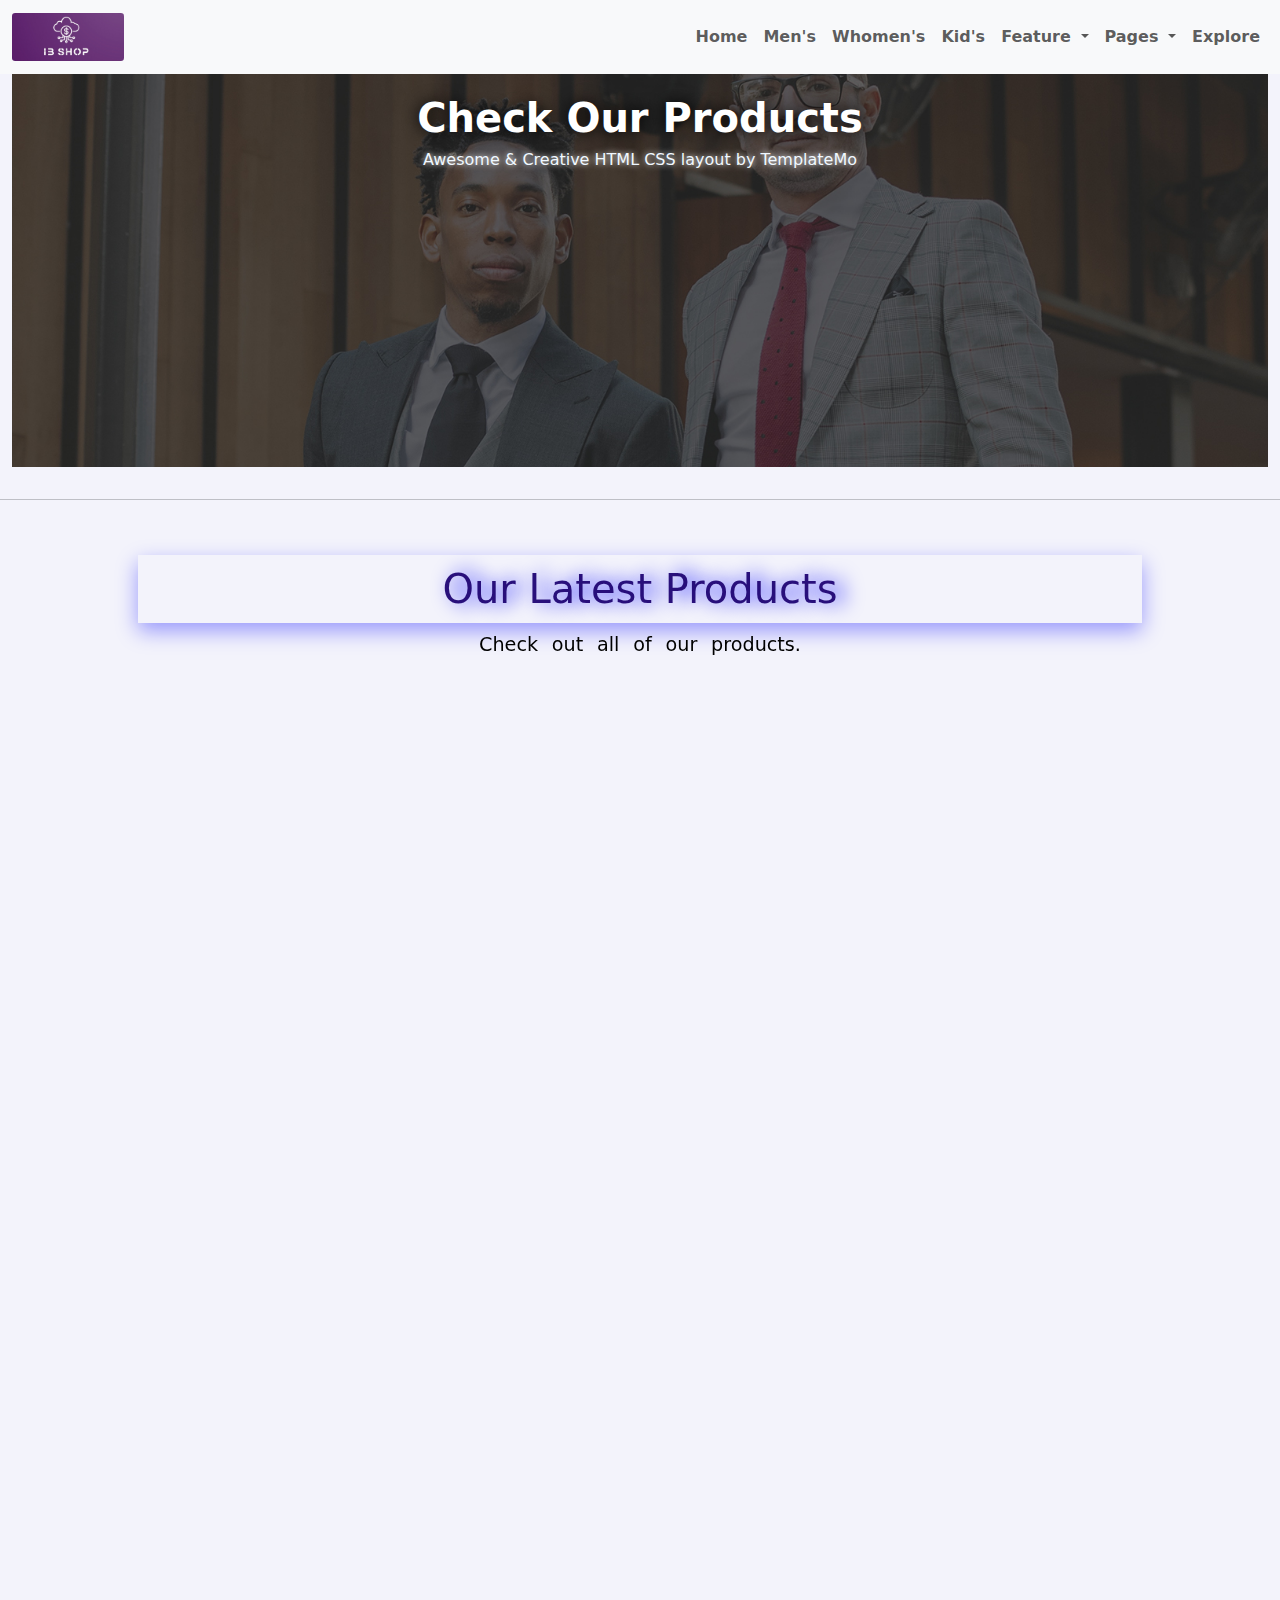
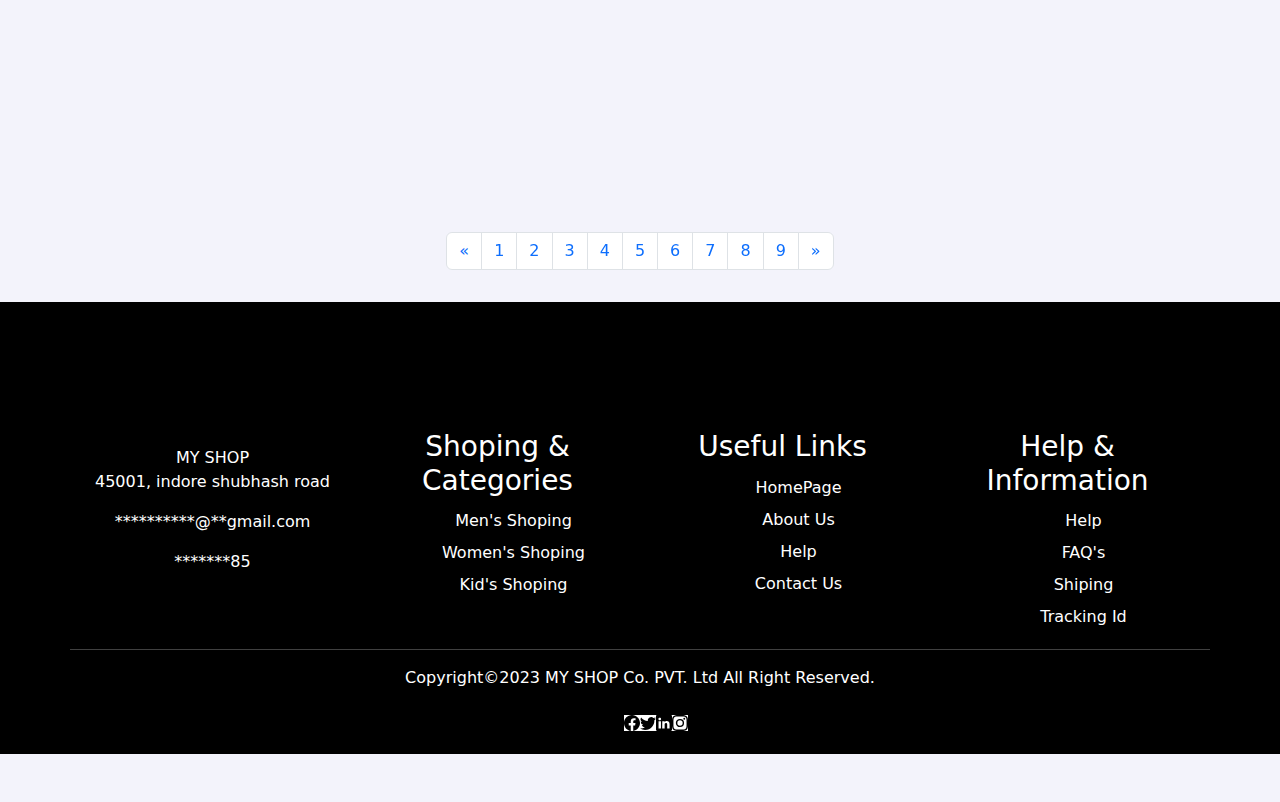
<file: Products.html>
<!DOCTYPE html>
<html lang="en">

<head>
    <meta charset="UTF-8">
    <meta http-equiv="X-UA-Compatible" content="IE=edge">
    <meta name="viewport" content="width=device-width, initial-scale=1.0">
    <title>Document</title>
    <link rel="stylesheet" href="bootstrap.minNew.css">
    <link href="https://unpkg.com/aos@2.3.1/dist/aos.css" rel="stylesheet">

    <link rel="stylesheet" href="index.css">
    <link rel="stylesheet" href="Products.css">
</head>

<body>
    <!-- ***** Header Area Start ***** -->
    <nav class="navbar navbar-expand-lg bg-body-tertiary">
        <div class="container-fluid">
            <a  class="navbar-brand" href="index.html"><img id="navbar_logo" src="Screenshot_20230209-172700_1.jpg" alt="" srcset=""></a>
            <button class="navbar-toggler" type="button" data-bs-toggle="collapse"
                data-bs-target="#navbarSupportedContent" aria-controls="navbarSupportedContent" aria-expanded="false"
                aria-label="Toggle navigation">
                <span class="navbar-toggler-icon"></span>
            </button>

            <div class="collapse navbar-collapse navbar_menu" id="navbarSupportedContent">
                <ul class="navbar-nav ms-auto mb-2 mb-lg-0">
                    <li class="nav-item">
                        <a class="nav-link " aria-current="page" href="index.html">Home</a>
                    </li>
                    <li class="nav-item">
                        <a class="nav-link" href="#MensWearSection">Men's</a>
                    </li>
                    <li class="nav-item">
                        <a class="nav-link" href="#WomensWearSection">Whomen's</a>
                    </li>
                    <li class="nav-item">
                        <a class="nav-link" href="#KidsWearSection">Kid's</a>
                    </li>
                    <li class="nav-item dropdown">
                        <a class="nav-link dropdown-toggle" href="#" role="button" data-bs-toggle="dropdown"
                            aria-expanded="false">
                            Feature
                        </a>
                        <ul class="dropdown-menu">
                            <li><a class="dropdown-item" href="#">Feature Page1</a></li>
                            <li><a class="dropdown-item" href="#">Feature Page2</a></li>
                            <li><a class="dropdown-item" href="#">Feature Page3</a></li>
                            <li><a class="dropdown-item" href="#">Feature Page4</a></li>
                        </ul>
                    </li>
                    <li class="nav-item dropdown">
                        <a class="nav-link dropdown-toggle" href="#" role="button" data-bs-toggle="dropdown"
                            aria-expanded="false">
                            Pages
                        </a>
                        <ul class="dropdown-menu">
                            <li><a class="dropdown-item" href="About.html">About Us</a></li>
                            <li><a class="dropdown-item" href="Products.html">Products</a></li>
                            <li><a class="dropdown-item" href="SingleProduct.html">Single Product</a></li>
                            <li><a class="dropdown-item" href="Contect.html">Contact Us</a></li>
                        </ul>
                    </li>
                    <li class="nav-item">
                        <a class="nav-link ">Explore</a>
                    </li>
                </ul>

            </div>
        </div>
    </nav>
    <!-- ***** Header Area End ***** -->


    <!-- ..........Products Bannner Start............ -->
    <div class="container-fluid banner_container">
        <div class="row">
            <figure>
                <img src="images/products-page-heading.jpg" alt="" srcset="">
            </figure>

            <div class="ProductBanner_heading">
                <h1 class="ProductBannerHeading">Check Our Products</h1>
                <h6 class="subheading">Awesome & Creative HTML CSS layout by TemplateMo</h6>
            </div>


        </div>
    </div>
    <!-- ..........Products Bannner End............ -->

<hr>

<!-- .........Letest Product section  Start.......... -->

<section id="LetestProduct">
    <div class="container mb-5 text-center">
        <div class="row ProductsTitle"  data-aos="fade-up"  data-aos-offset="250" >
            <h1 class="ProductsHeading"> Our Latest Products</h1>
            <p class="ProductSubheading">Check out all of our products.</p>
        </div>
        <div class="row"  data-aos="fade-up"  data-aos-offset="250">
            <div class="row row-cols-1 row-cols-sm-2 row-cols-md-4 d-flex justify-content-center  g-4 ">
                <div class="col  productsgap ms-5 me-5 card cart-shadow">
                    <div class=" h-100">
                        <img src="images/men-01.jpg" class="card-img-top" alt="...">
                        <div class="card-body">
                            <h5 class="card-title">Classic Spring</h5>
                            <h5>***</h5>
                            <p class="card-text">$120.00</p>
                        </div>

                    </div>
                </div>
                <div class="col productsgap ms-5 me-5 card cart-shadow">
                    <div class=" h-100">
                        <img src="images/men-02.jpg" class="card-img-top" alt="...">
                        <div class="card-body">
                            <h5 class="card-title">Air Force 1 X</h5>
                            <p class="card-text">$85.00</p>
                        </div>

                    </div>
                </div>
                <div class="col  d-sm-none d-md-block productsgap ms-5 me-5 card cart-shadow">
                    <div class=" h-100">
                        <img src="images/men-03.jpg" class="card-img-top" alt="...">
                        <div class="card-body">
                            <h5 class="card-title">Love Nana '20</h5>
                            <p class="card-text">$180.00</p>
                        </div>

                    </div>
                </div>
            </div>
        </div>
   

    <div class="row d-flex justify-content-space-between "  data-aos="fade-up"  data-aos-offset="250" >
        <div class="row row-cols-1 row-cols-sm-2 row-cols-md-4 d-flex justify-content-center  g-4 ">
            <div class="col  productsgap ms-5 me-5 card cart-shadow">
                <div class=" h-100">
                    <img src="images/women-01.jpg" class="card-img-top" alt="...">
                    <div class="card-body">
                        <h5 class="card-title">Classic dress</h5>
                        <p class="card-text">$40.00</p>
                    </div>

                </div>
            </div>
            <div class="col productsgap ms-5 me-5 card cart-shadow">
                <div class=" h-100">
                    <img src="images/women-02.jpg" class="card-img-top" alt="...">
                    <div class="card-body">
                        <h5 class="card-title">Green Jacket</h5>
                        <p class="card-text">$850.00</p>
                    </div>

                </div>
            </div>
            <div class="col  d-sm-none d-md-block productsgap ms-5 me-5 card cart-shadow">
                <div class=" h-100">
                    <img src="images/women-03.jpg" class="card-img-top" alt="...">
                    <div class="card-body">
                        <h5 class="card-title">LFantestic dress</h5>
                        <p class="card-text">$190.00</p>
                    </div>

                </div>
            </div>
        </div>
    </div>
    <div class="row mt-2"  data-aos="fade-up"  data-aos-offset="250" >
        <div class="row row-cols-1 row-cols-sm-2 row-cols-md-4 d-flex justify-content-center d-flex justify-items-center g-4">
            <div class="col productsgap ms-5 me-5 card cart-shadow">
                <div class=" h-100">
                    <img src="images/kid-01.jpg" class="card-img-top" alt="...">
                    <div class="card-body">
                        <h5 class="card-title">Classic Spring</h5>
                        <p class="card-text">$120.00</p>
                    </div>

                </div>
            </div>
            <div class="col productsgap ms-5 me-5 card cart-shadow">
                <div class=" h-100">
                    <img src="images/kid-02.jpg" class="card-img-top" alt="...">
                    <div class="card-body">
                        <h5 class="card-title">Air Force 1 X</h5>
                        <p class="card-text">$85.00</p>
                    </div>

                </div>
            </div>
            <div class="col  d-sm-none d-md-block productsgap ms-5 me-5 card cart-shadow">
                <div class=" h-100">
                    <img src="images/kid-03.jpg" class="card-img-top" alt="...">
                    <div class="card-body">
                        <h5 class="card-title">Love Nana '20</h5>
                        <p class="card-text">$180.00</p>
                    </div>

                </div>
            </div>
        </div>
    </div>
 </div>
</section>
<!-- .........Letest Product section  End.......... -->


 <!-- ..............Pagination start.............. -->
<div class="Pagination-container d-flex justify-content-center mb-3">
    <nav aria-label="Page navigation example">
    <ul class="pagination">
      <li class="page-item">
        <a class="page-link" href="#" aria-label="Previous">
          <span aria-hidden="true">&laquo;</span>
        </a>
      </li>
      <li class="page-item"><a class="page-link" href="#">1</a></li>
      <li class="page-item"><a class="page-link" href="#">2</a></li>
      <li class="page-item"><a class="page-link" href="#">3</a></li>
      <li class="page-item"><a class="page-link" href="#">4</a></li>
      <li class="page-item"><a class="page-link" href="#">5</a></li>
      <li class="page-item"><a class="page-link" href="#">6</a></li>
      <li class="page-item"><a class="page-link" href="#">7</a></li>
      <li class="page-item"><a class="page-link" href="#">8</a></li>
      <li class="page-item"><a class="page-link" href="#">9</a></li>
      <li class="page-item">
        <a class="page-link" href="#" aria-label="Next">
          <span aria-hidden="true">&raquo;</span>
        </a>
      </li>
    </ul>
  </nav>
</div>

    <!-- ..............Pagination End.............. -->


    <!-- .............Footer section Sart................ -->
    <secttion id="FooterSection">
        <div class="conatainer-fluied">

            <div class="container pt-5">
                <div class="row text-center mt-5 mb-5">
                    <div class="col-md-3 textdesign">
                        <div class="footerlogo text-white mt-5">MY SHOP</div>
                        <p class="address text-white">45001, indore shubhash road </p>
                        <p class="email text-white">**********@**gmail.com</p>
                        <p class="contactNo text-white">*******85</p>
                    </div>
                    <div class="col-md-3 textdesign">
                        <h3 class="footertitle">Shoping & Categories</h3>
                        <ul type="none" class="footerList">
                            <li><a href="#MensWearSection">Men's Shoping</a></li>
                            <li><a href="#WomensWearSection">Women's Shoping</a></li>
                            <li><a href="KidsWearSection">Kid's Shoping</a></li>
                        </ul>
                    </div>
                    <div class="col-md-3 textdesign">
                        <h3 class="footertitle">Useful Links</h3>
                        <ul type="none" class="footerList">
                            <li><a href="#">HomePage</a></li>
                            <li><a href="#">About Us</a></li>
                            <li><a href="#">Help</a></li>
                            <li><a href="#">Contact Us</a></li>
                        </ul>
                    </div>
                    <div class="col-md-3 textdesign">
                        <h3 class="footertitle">Help & Information</h3>
                        <ul type="none" class="footerList">
                            <li><a href="#">Help</a></li>
                            <li><a href="#"> FAQ's</a></li>
                            <li><a href="#">Shiping</a></li>
                            <li><a href="#">Tracking Id</a></li>
                        </ul>
                    </div>

                    <hr class="text-white">

                    <div class="copyright textdesign">
                        <p class="text-white">Copyright&COPY;2023 MY SHOP Co. PVT. Ltd All Right Reserved.</p>
                        <ul type="none" class="footerList d-flex justify-content-center">
                            <li> <a href="#"> <img class="icon" src="images/facebook.svg" alt="" srcset=""></a> </li>
                            <li> <a href="#"> <img class="icon" src="images/twitter.svg" alt="" srcset=""></a> </li>
                            <li> <a href="#"> <img class="icon" src="images/linkedin.svg" alt="" srcset=""></a> </li>
                            <li> <a href="#"> <img class="icon" src="images/instagram.svg" alt="" srcset=""></a> </li>
                        </ul>
                    </div>
                </div>
            </div>

        </div>
    </secttion>
    <!-- .............Footer section end................ -->
    <script src="https://unpkg.com/aos@2.3.1/dist/aos.js"></script>
        <script>
            AOS.init(
                {

                }
            );
          </script>
    <script src="bootstrap.bundle.min.js"></script>
</body>

</html>
</file>
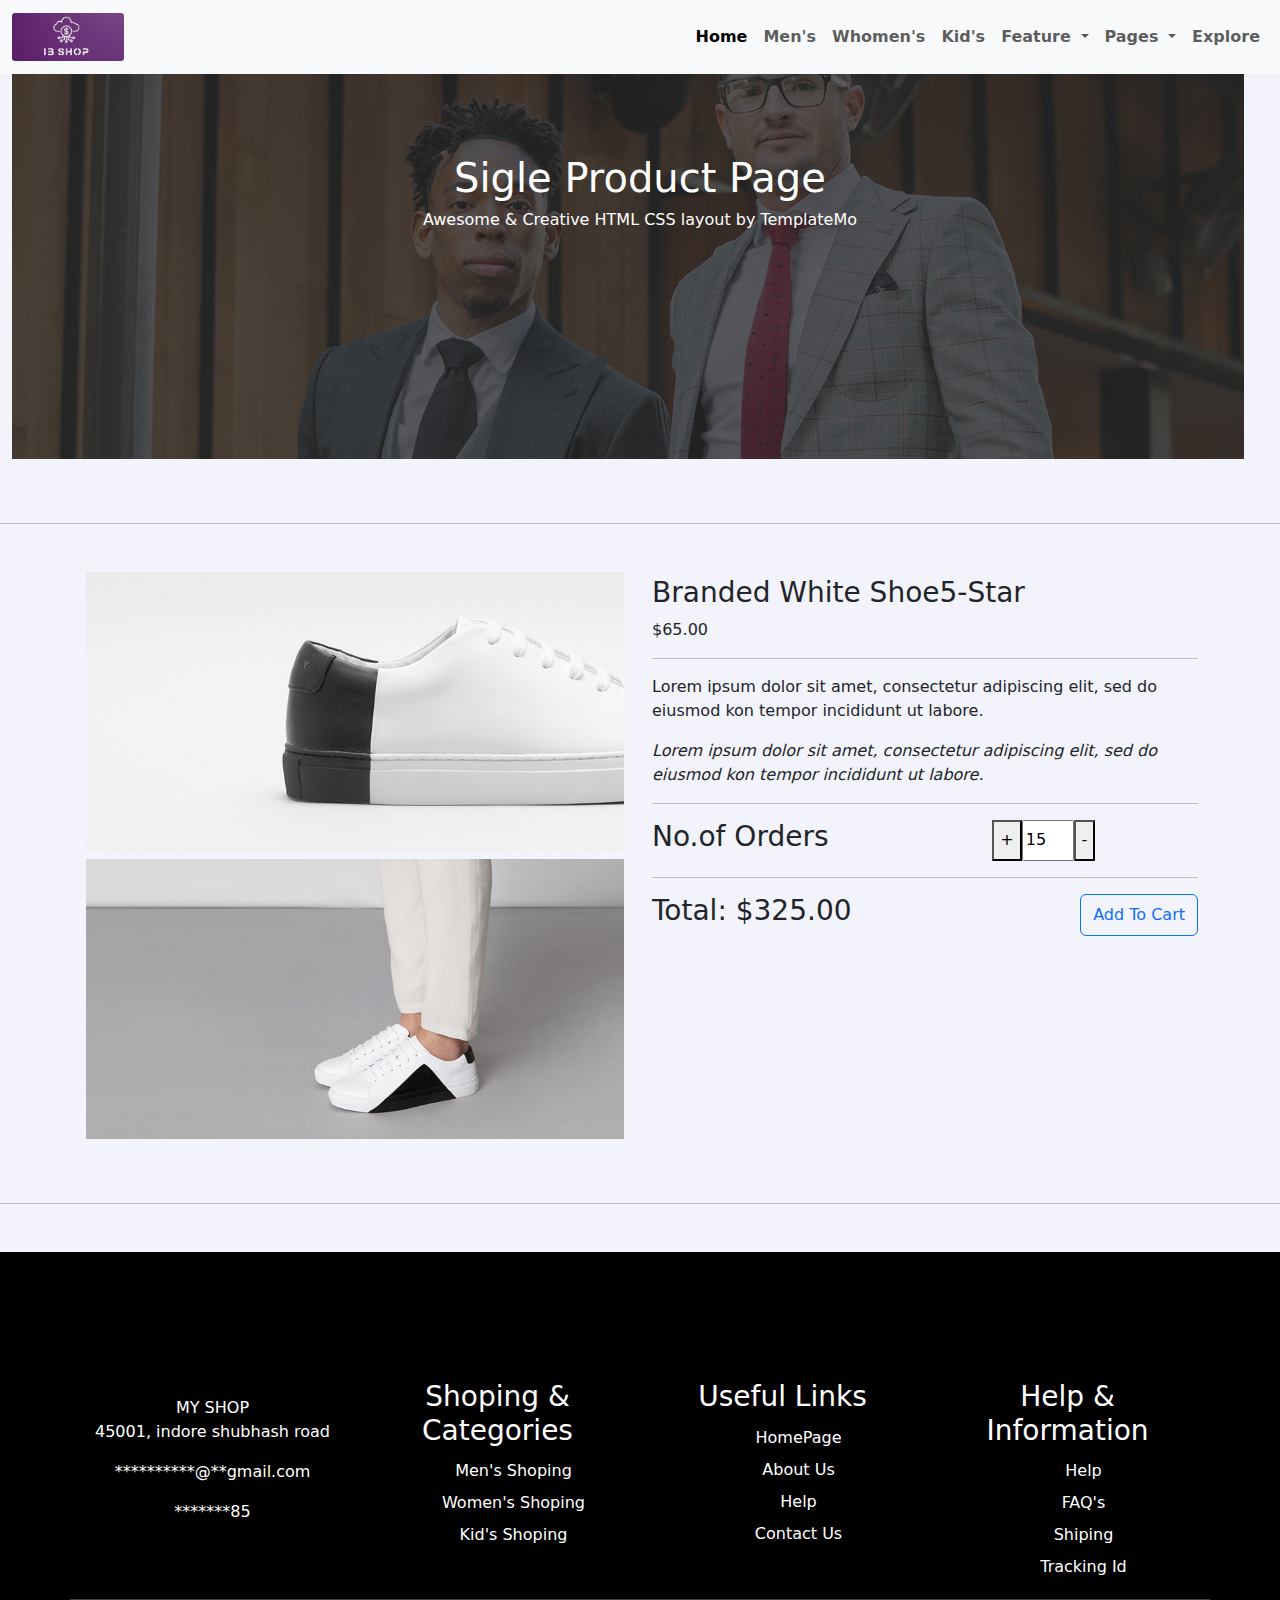
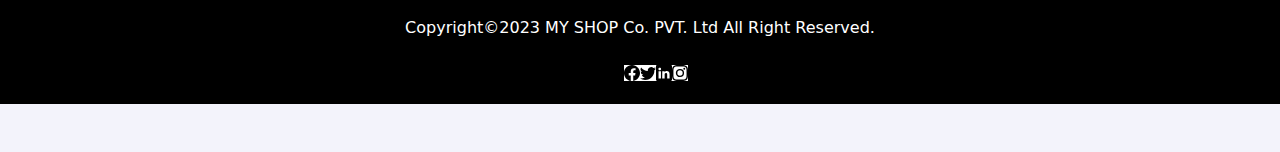
<file: SingleProduct.html>
<!DOCTYPE html>
<html lang="en"> 

<head>
    <meta charset="UTF-8">
    <meta http-equiv="X-UA-Compatible" content="IE=edge">
    <meta name="viewport" content="width=device-width, initial-scale=1.0"> 
    <title>Document</title>
    <link rel="stylesheet" href="bootstrap.minNew.css">
    <link rel="stylesheet" href="index.css">
    <link rel="stylesheet" href="SingleProductPage.css">
</head>

<body>
    <!-- ***** Header Area Start ***** -->
    <nav class="navbar navbar-expand-lg bg-body-tertiary">
        <div class="container-fluid">
            <a  class="navbar-brand" href="index.html"><img id="navbar_logo" src="Screenshot_20230209-172700_1.jpg" alt="" srcset=""></a>
            <button class="navbar-toggler" type="button" data-bs-toggle="collapse"
                data-bs-target="#navbarSupportedContent" aria-controls="navbarSupportedContent" aria-expanded="false"
                aria-label="Toggle navigation">
                <span class="navbar-toggler-icon"></span>
            </button>

            <div class="collapse navbar-collapse navbar_menu" id="navbarSupportedContent">
                <ul class="navbar-nav ms-auto mb-2 mb-lg-0">
                    <li class="nav-item">
                        <a class="nav-link active" aria-current="page" href="index.html">Home</a>
                    </li>
                    <li class="nav-item">
                        <a class="nav-link" href="#MensWearSection">Men's</a>
                    </li>
                    <li class="nav-item">
                        <a class="nav-link" href="#WomensWearSection">Whomen's</a>
                    </li>
                    <li class="nav-item">
                        <a class="nav-link" href="#KidsWearSection">Kid's</a>
                    </li>
                    <li class="nav-item dropdown">
                        <a class="nav-link dropdown-toggle" href="#" role="button" data-bs-toggle="dropdown"
                            aria-expanded="false">
                            Feature
                        </a>
                        <ul class="dropdown-menu">
                            <li><a class="dropdown-item" href="#">Feature Page1</a></li>
                            <li><a class="dropdown-item" href="#">Feature Page2</a></li>
                            <li><a class="dropdown-item" href="#">Feature Page3</a></li>
                            <li><a class="dropdown-item" href="#">Feature Page4</a></li>
                        </ul>
                    </li>
                    <li class="nav-item dropdown">
                        <a class="nav-link dropdown-toggle" href="#" role="button" data-bs-toggle="dropdown"
                            aria-expanded="false">
                            Pages
                        </a>
                        <ul class="dropdown-menu">
                            <li><a class="dropdown-item" href="About.html">About Us</a></li>
                            <li><a class="dropdown-item" href="Products.html">Products</a></li>
                            <li><a class="dropdown-item" href="SingleProduct.html">Single Product</a></li>
                            <li><a class="dropdown-item" href="Contect.html">Contact Us</a></li>
                        </ul>
                    </li>
                    <li class="nav-item">
                        <a class="nav-link ">Explore</a>
                    </li>
                </ul>

            </div>
        </div>
    </nav>
    <!-- ***** Header Area End ***** -->


    <!-- .......... Single Products Bannner Start............ -->
    <div class="container-fluid SinglePBanner mb-5">
        <div class="row BannerRow">
            <figure>
                <img src="images/products-page-heading.jpg"  alt="" srcset="">
            </figure>

            <div class="SinglePageBannerTitle">
                <h1 class="ProductBannerHeading">Sigle Product Page</h1>
                <h6 class="subheading">Awesome & Creative HTML CSS layout by TemplateMo</h6>
            </div>


        </div>
    </div>
    <!-- .......... Single Products Bannner End............ -->

    <hr>


    <!-- .............single Product  Detail Start............. -->

    <div class="container mt-5 mb-5">
        <div class="row">
            <div class="col-md-6 ps-3 pe-3 ProductImgContainer">
                <figure>
                    <img src="images/single-product-01.jpg" alt="" srcset="">
                    <img class="mt-2" src="images/single-product-02.jpg" alt="" srcset="">

                </figure>
            </div>
            <div class="col-md-6">
                <div class="mt-1 d-flex justify-content-space-between">
                    <h3>Branded White Shoe</h3>
                    <h3>5-Star</h3>
                </div>
                <div class="Price mb-2">$65.00</div>
                <hr>
                <div class="desc">
                    <p class="detail">Lorem ipsum dolor sit amet, consectetur adipiscing elit, sed do eiusmod kon tempor
                        incididunt ut labore.</p>
                    <p class="notice"> <i> Lorem ipsum dolor sit amet, consectetur adipiscing elit, sed do eiusmod kon
                            tempor incididunt ut labore. </i> </p>
                </div>
                <hr>
                <div class="orders d-flex justify-content-space-between">
                    <h3>No.of Orders</h3>
                    <div class="buttons btn-group d-flex">
                        <button class="inc">+</button>
                        <input class="totalAddedItemInput" type="text" value="15">
                        <button class="decr">-</button>
                    </div>
                </div>
                <hr>
                <div class="orders d-flex justify-content-space-between">
                    <h3>Total: $325.00</h3>
                    <div class="buttons  ms-auto d-flex">
                        <button class="Additem btn btn-outline-primary"> Add To Cart
                        </button>
                       
                    </div>
                </div>

            </div>
        </div>
    </div>

    <!-- .............single Product Detail Start............. -->

    <hr>
    <!-- .............Footer section Sart................ -->
    <secttion id="FooterSection mt-5">
        <div class="conatainer-fluied Footer_container mt-5">

            <div class="container pt-5">
                <div class="row text-center mt-5 mb-5">
                    <div class="col-md-3 textdesign">
                        <div class="footerlogo text-white mt-5">MY SHOP</div>
                        <p class="address text-white">45001, indore shubhash road </p>
                        <p class="email text-white">**********@**gmail.com</p>
                        <p class="contactNo text-white">*******85</p>
                    </div>
                    <div class="col-md-3 textdesign">
                        <h3 class="footertitle">Shoping & Categories</h3>
                        <ul type="none" class="footerList">
                            <li><a href="#MensWearSection">Men's Shoping</a></li>
                            <li><a href="#WomensWearSection">Women's Shoping</a></li>
                            <li><a href="KidsWearSection">Kid's Shoping</a></li>
                        </ul>
                    </div>
                    <div class="col-md-3 textdesign">
                        <h3 class="footertitle">Useful Links</h3>
                        <ul type="none" class="footerList">
                            <li><a href="#">HomePage</a></li>
                            <li><a href="#">About Us</a></li>
                            <li><a href="#">Help</a></li>
                            <li><a href="#">Contact Us</a></li>
                        </ul>
                    </div>
                    <div class="col-md-3 textdesign">
                        <h3 class="footertitle">Help & Information</h3>
                        <ul type="none" class="footerList">
                            <li><a href="#">Help</a></li>
                            <li><a href="#"> FAQ's</a></li>
                            <li><a href="#">Shiping</a></li>
                            <li><a href="#">Tracking Id</a></li>
                        </ul>
                    </div>

                    <hr class="text-white">

                    <div class="copyright textdesign">
                        <p class="text-white">Copyright&COPY;2023 MY SHOP Co. PVT. Ltd All Right Reserved.</p>
                        <ul type="none" class="footerList d-flex justify-content-center">
                            <li> <a href="#"> <img class="icon" src="images/facebook.svg" alt="" srcset=""></a> </li>
                            <li> <a href="#"> <img class="icon" src="images/twitter.svg" alt="" srcset=""></a> </li>
                            <li> <a href="#"> <img class="icon" src="images/linkedin.svg" alt="" srcset=""></a> </li>
                            <li> <a href="#"> <img class="icon" src="images/instagram.svg" alt="" srcset=""></a> </li>
                        </ul>
                    </div>
                </div>
            </div>

        </div>
    </secttion>
    <!-- .............Footer section end................ -->

    <script src="bootstrap.bundle.min.js"></script>
</body>

</html>
</file>
<file: index.css>
body {
    margin: 0;
    padding: 0;
    background-color: rgba(227, 227, 245, 0.411);
}

html{
    scroll-behavior: smooth;
}


/* navbar css */
#navbar_logo{
    height: 3rem;
    border-radius: 0.2rem;
}

.navbar_menu ul li a{
font-weight: 700;
}

/* ...........Banner Css Start.......... */

.LeftContainer {
    position: relative;
    z-index: -1;
}


#BannerLeftImg {
    width: 100%;

}

.bannerBody{
     position: absolute;  
    top: 20%;
    left: 20%; 
    right: 20%;
}


.BannerLeftImgTitle {
  
    font-size: 2rem;
    color: white;
    font-weight: 400;
}

.bannerDiscrption{
color: white;
}

.BannerRightContainer{
    position: relative;
    z-index: -1;

}

.imgbody{
    position: absolute;  
    top: 20%;
    left: 20%; 
    right: 20%;
    text-align: center;
}

img{
    width: 100%;
}

img:hover{
    
}

.BannerRightContainer{
background-color: rgba(173, 173, 232, 0.176);
}

.bannercard-title{
    color: white;
    font-size: 2rem;
    font-weight: 600;
}

.description{
color: white;
}

.bannerBody button{
    background-color: aliceblue;
}

.bannerBody button:hover{
    background-color: rgb(25, 136, 234);
    color: aliceblue;
}


/* ...........Banner Css End.......... */

/* .....Men's Item Section  css Start...... */

#MensWearSection{
margin-top: 20px ;
}


.mensHeading
{
    font-weight: 500;
    color: gray;
    text-shadow: 0.2em 0.2em 0.5em red;
   
}

.mensHeading:hover
{
  font-weight: 500;
  transform: rotate(360deg);
  transform-origin: left;
  transition: 2s;
}
/* .....Men's Item Section  css END...... */


.card{
    width: 11rem;
}

.productsgap
{
display: flex;
justify-content: center;
}



.content-center{
    justify-content: center;
    display: flex;
    flex-direction: column;
}



/* ..........FOOTER SECTION CSS START........... */
#FooterSection div{
    background-color: black ;
}


/* ul{
text-decoration: none;
} */

.textdesign h3{
color: white;
padding-top: 2rem;
}

.footerList{
    text-decoration: none;
    color: white;
}

.footerList li a{
    text-decoration: none;
    color: white;
    line-height: 2rem;
}

.footerList li a:hover{
    transform: scale(1.3);
    color: Red;
    background-color: white;
    border-radius: 20%;
    padding: 0.4rem 0.6rem;
    font-weight: 500;
    

}

.icon{
    background-color: white;
    color: white;
}
/* ..........FOOTER SECTION CSS END........... */
</file>
<file: About.css>
.AboutBanner{
position: relative;
justify-content: center;
}

.Banner_discription{
    position: absolute;  
    top: 40%;
    /* left: 20%; 
    right: 20%; */
    text-align: center;
}

.Banner_discription h1{
color: white;
}

.Banner_discription p{
color: white;
}

.Skill_section{
display: flex;
position: relative;
}



.image_container{
position: relative;
padding: 2em;
}
.image_container figure img{
    box-shadow: 0.3em 0.3em 0.5em #8152677a;

}

.skill_detail{
padding: 2em;
}

.skill_detail h1{
color: rgba(0, 136, 255, 0.575);
font-weight: 700;
text-shadow: 0.3em 0.3em 0.5em red;
}

.skill_detail p{
font-size: 1.1em;
}

.skill_detail .icon {
 margin: 0px  10px;
height: 1.2em;
background-color: aliceblue;
display: inline;
justify-content: center;
}

/* ...........All Section css Start............ */
.section_heading{
    color: rgba(0, 136, 255, 0.575);
    font-weight: 700;
    text-shadow: 0.3em 0.3em 0.5em red;
    margin-bottom: 3%;
}

/* ...........All Section css End............ */


/* ............Team Section Css Start ............*/
.team_detail{
position: relative;
margin: 2%;
}


.team_detail p{
color: navy;
}



.team-cart{
margin: 2% 8%;
box-shadow: 0.3em 0.3em 0.3em gray;
padding-bottom: 2%;
}

.team-cart figure img{
position: relative;
}

.team-cart h3{
color: rgb(182, 32, 228);
font-weight: 500;
}

.team-cart p{

    font-family: 400;
    font-size: 1.1em;
    
}

/* ............Team Section Css End ............*/

/* <!--............ Our Services Section Start............ --> */
.service_detail{
    position: relative;
    
}




.service_cart{
    margin: 2% 8%;
    box-shadow: 0.3em 0.3em 0.3em gray;
    padding-bottom: 2%;
}


.cart-title-description h3{
    color: rgb(182, 32, 228);
    font-weight: 500;
}

.cart-title-description p{
    margin: 0% 6%; 
}


/* <!--............ Our Services Section End............ --> */
</file>
<file: Products.css>
/* <!-- ..........Products Bannner Css Start............ --> */
.banner_container{
    position: relative;
    z-index: -1;
}

.ProductBanner_heading{
position: absolute;
top: 5%;
text-align: center;
}

.ProductBanner_heading h1{
color: white;
font-weight: 700;
text-shadow: 0em 0em 0.4em black;
}

.ProductBanner_heading h6{
color: aliceblue;
text-shadow: 0em 0em 0.4em white;
}
/* <!-- ..........Products Bannner Css End............ --> */


/* <!-- .........Letest Product section css Start.......... --> */

.ProductsTitle{
    min-width: 100px;
    margin: 5%;
}

.ProductsTitle h1{
    padding: 1%;
    color: rgba(31, 5, 117, 0.954);
    display: inline;
    text-shadow: 0.2em 0em 0.5em blue;
    box-shadow: 0em 0.2em 0.5em rgba(0, 0, 255, 0.377);
    
}
.ProductsTitle p{
    color: black;
    word-spacing: 0.4em;
    font-size: 1.2em;
    font-weight: 500;
}

.cart-shadow{
    box-shadow:0.1em  0em  0.5em gray;

   
} 
.productsgap{
    padding-left: 0px;
    padding-right: 0px;
    }
/* <!-- .........Letest Product section css End.......... --> */
</file>
<file: SingleProductPage.css>
.SinglePBanner{
    display: flex;
    position: relative;
    z-index: -1;
}

.BannerRow{
    width: 100%;
}

.SinglePBanner .SinglePageBannerTitle{
    position: absolute;
    top: 20%;
    text-align: center;
}

.SinglePBanner {
    color: White;
}


.totalAddedItemInput{
   width: 20%; 
}

.btn-group{
    position: relative;
    right: -30%;
}

.Footer_container{
    background-color: black;
}
</file>
